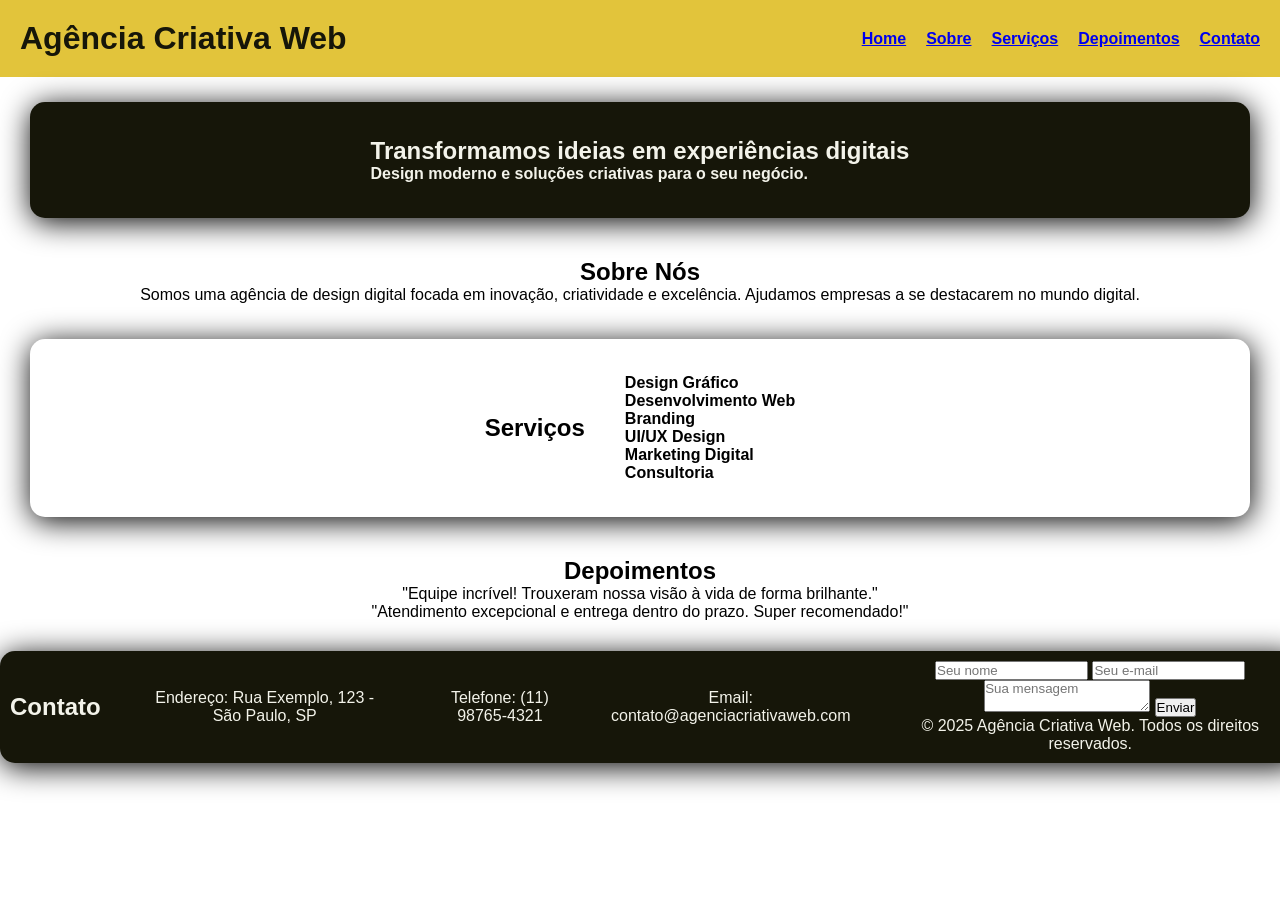
<file: Media-Queries-main/HTML/index.html>
<!DOCTYPE html>
<html lang="pt-br">
<head>
  <meta charset="UTF-8" />
  <meta name="viewport" content="width=device-width, initial-scale=1.0" />
  <title>Agência Criativa Web</title>

  <link rel="stylesheet" href="..\Decoration\CSS\estilos.css"/>
</head>
  <body>
    <header>
      <div class="content header__content">
        <h1 class="header__logo">Agência Criativa Web</h1>
        <nav>
          <ul class="nav__menu">
            <li><a href="#home" class="nav__link">Home</a></li>
            <li><a href="#sobre" class="nav__link">Sobre</a></li>
            <li><a href="#servicos" class="nav__link">Serviços</a></li>
            <li><a href="#depoimentos" class="nav__link">Depoimentos</a></li>
            <li><a href="#contato" class="nav__link">Contato</a></li>
          </ul>
        </nav>
      </div>
    </header>

    <section class="banner">
      <div class="banner__textos">
        <h1 class="banner__titulo">Transformamos ideias em experiências digitais</h1>
        <p class="banner__subtitulo">Design moderno e soluções criativas para o seu negócio.</p>
      </div>
      
    </section>

    <section id="sobre" class="sobre">
      <h2>Sobre Nós</h2>
      <p>Somos uma agência de design digital focada em inovação, criatividade e excelência. Ajudamos empresas a se destacarem no mundo digital.</p>
    </section>

    <section class="servicos">
    <h2>Serviços</h2>
    <div class="servicos__grid">
      <div class="servicos__item">Design Gráfico</div>
      <div class="servicos__item">Desenvolvimento Web</div>
      <div class="servicos__item">Branding</div>
      <div class="servicos__item">UI/UX Design</div>
      <div class="servicos__item">Marketing Digital</div>
      <div class="servicos__item">Consultoria</div>
    </div>
  </section>

    <section id="depoimentos" class="depoimentos">
    <h2 class="depoimentos__title">Depoimentos</h2>
    <div class="depoimentos__list">
      <blockquote class="depoimentos__quote">
        "Equipe incrível! Trouxeram nossa visão à vida de forma brilhante."
      </blockquote>
      <blockquote class="depoimentos__quote">
        "Atendimento excepcional e entrega dentro do prazo. Super recomendado!"
      </blockquote>
    </div>
  </section>

    <section class="contato">
      <h2>Contato</h2>
      <p>Endereço: Rua Exemplo, 123 - São Paulo, SP</p>
      <p>Telefone: (11) 98765-4321</p>
      <p>Email: contato@agenciacriativaweb.com</p>

      <form class="contato__form">

        <input type="text" name="nome" placeholder="Seu nome" required />
        <input type="email" name="email" placeholder="Seu e-mail" required />
        <textarea class="contato__textarea" name="mensagem" placeholder="Sua mensagem" required="contato__input"></textarea>
        
        <button type="submit" class="contato__button">Enviar</button>
        <footer>
          <p>&copy; 2025 Agência Criativa Web. Todos os direitos reservados.</p>
        </footer>
      </form>
    </section>

    

    
  </body>
</html>
</file>
